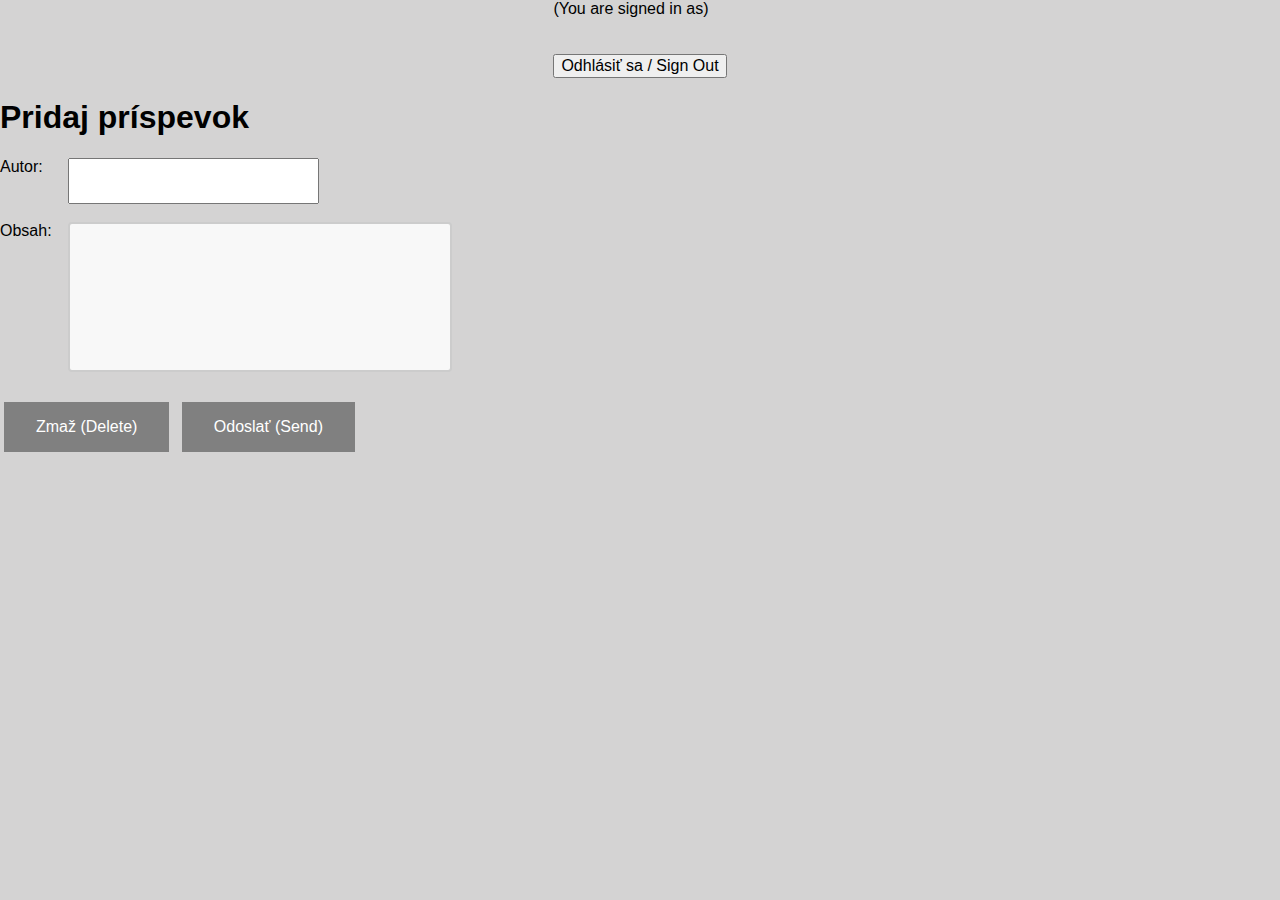
<file: public/82GoogleAccessBetterAddArt.html>
<!DOCTYPE html>
<html lang="sk">
<head>
    <meta charset="UTF-8">
    <!--<meta name="google-signin-client_id" content="739447374919-iij0b3qqlnaa4eidj70m2k543n4j3675.apps.googleusercontent.com">-->
    <meta name="google-signin-client_id" content="35008918199-ojhae8aukfs426q08mk91s3egf2hffi4.apps.googleusercontent.com">
    <title>Stránka s prihlásením</title>
    <link rel="stylesheet" href="css/normalize.css" />
    <link rel="stylesheet" href="css/mafile.css"/>

</head>
<body>

    <aside id="googleSignIn">
        <div id="SignInButton"></div>
        <div id="SignedIn">
             (You are signed in as) <span id="userName"></span><br><br><br>
             <button onclick="signOut()">Odhlásiť sa / Sign Out</button>
        </div>
    </aside>


<h1>Pridaj príspevok</h1>


<form>
    <label for="name">Autor:</label>
    <input type="text" name="name" id="name" size="20"
           maxlength="100"/>

    <br><br>


    <label for="artcl">Obsah:</label>

    <textarea name="artcl" id="artcl"  cols="50" rows="3"></textarea>
    <br><br>

    <input type="reset" value="Zmaž (Delete)" />
    <input type="submit" value="Odoslať (Send)" />
</form>



<script src="js/82GoogleAccessBetter.js"></script>
<script src="https://apis.google.com/js/platform.js?onload=startGSingIn" async defer></script>
</body>
</html>
</file>
<file: public/css/mafile.css>
body{
    background-color: rgb(212, 211, 211);
}

.sectionIndex{
    display: block;
    padding: 20px;
}

#menuTitle{
    display: none;
    visibility: hidden;
}

.wrapper4Index {
    display: grid;
    border: 4px solid black;
    border-radius: 4px;
    border-color: black;
    box-sizing: border-box;
    background-color: #3d3c3c;
}

.articles{
    display: block;
    padding: 10px;
    text-align: center;
}

#menuIts{
    display: block;
    text-align: center;
    margin-left: 40px;
    margin-right: 40px;
    font-family: Calibri, sans-serif;/*Шрифт*/
    font-size: 30px;/*размер букв*/
    color:black;/*Задать цвет*/
  }

.backgroundIndex{
    background-image: url("../fig/NH.jpg");
    padding-top: 20%;
    padding-bottom: 20%;
    margin:0;
    background-size: 100%;
    color: white;
    text-align: center;
}

.indexP{
    font-family: Calibri, sans-serif;
    margin: 10px 10px;
    text-align: center;
    font-size: 20px;
    color:blueviolet;
}

.template-welcome{
    font-size: 20px;
    font-family:Georgia, 'Times New Roman', Times, serif;
    text-align: center;
}


#artOpinions{
    display: block;
    text-align: center;
}


#form4Index{
    display: block;
    padding: 0.3rem;
    padding-bottom: 1em;
    margin-top: 0em;
    margin-bottom: 1rem;
    text-align: center;
}

/*TODO*/
label{
    vertical-align: top;
    font: 1rem 'Fira Sans', sans-serif;
    display: inline-block;
    min-width: 4em;
    margin-bottom: 5px;
    cursor: default;
}
/*TODO*/
textarea {
    text-rendering: auto;
    letter-spacing: normal;
    word-spacing: normal;
    width: 30%;
    height: 150px;
    padding: 12px 20px;
    box-sizing: border-box;
    border: 2px solid #ccc;
    border-radius: 4px;
    background-color: #f8f8f8;
    resize: none;
}
/*TODO*/
input{
    display: inline-block;
    text-rendering: auto;
    letter-spacing: normal;
    word-spacing: normal;
    text-transform: none;
    text-shadow: none;
    text-align: center; 
    text-indent: 0px;
    padding: 12px 20px;
    margin: 0;
    box-sizing: border-box;
}

input[type=text]:focus {
    border: 3px solid #555;
}

input[list]
{
    text-align: center;
    margin-left:auto;
    margin-right:auto;
    max-width: 500px;
    padding: 20px 20px 20px 20px;
    font: 12px Arial, Helvetica, sans-serif;
}

input[type=button], input[type=submit], input[type=reset] {
    background-color: gray;
    border: none;
    color: white;
    padding: 16px 32px;
    text-decoration: none;
    margin: 8px 4px;
    cursor: pointer;
}

select {
    font-size: .9rem;
    padding: 2px 5px;
}

.checkboxforIndex{
    text-align: left;
    margin-left: 45%;
}

script{
    display: none;
}

.opinions4Index{
    text-align: center;
    font-family: Calibri, sans-serif;
    font-size: 17px;
    color:black;
}

.url{
    width: 100px;
    height: 100px;
}
input:required {
    border: 2px solid red;
}
textarea:required{
    border: 2px solid red;
}

label.required:after
{
    color: red;
    content: "   (required)";
    font-size: 11px;
}

#googleSignIn{
    display: flex;
    justify-content: center;
}

#userStatus{
    display: flex;
    justify-content: center;
}
menu{
    display: block;
}

#newID{
    text-align: center;
}

.hiddenElm {display:none;}


.showElm {display:block;}
</file>
